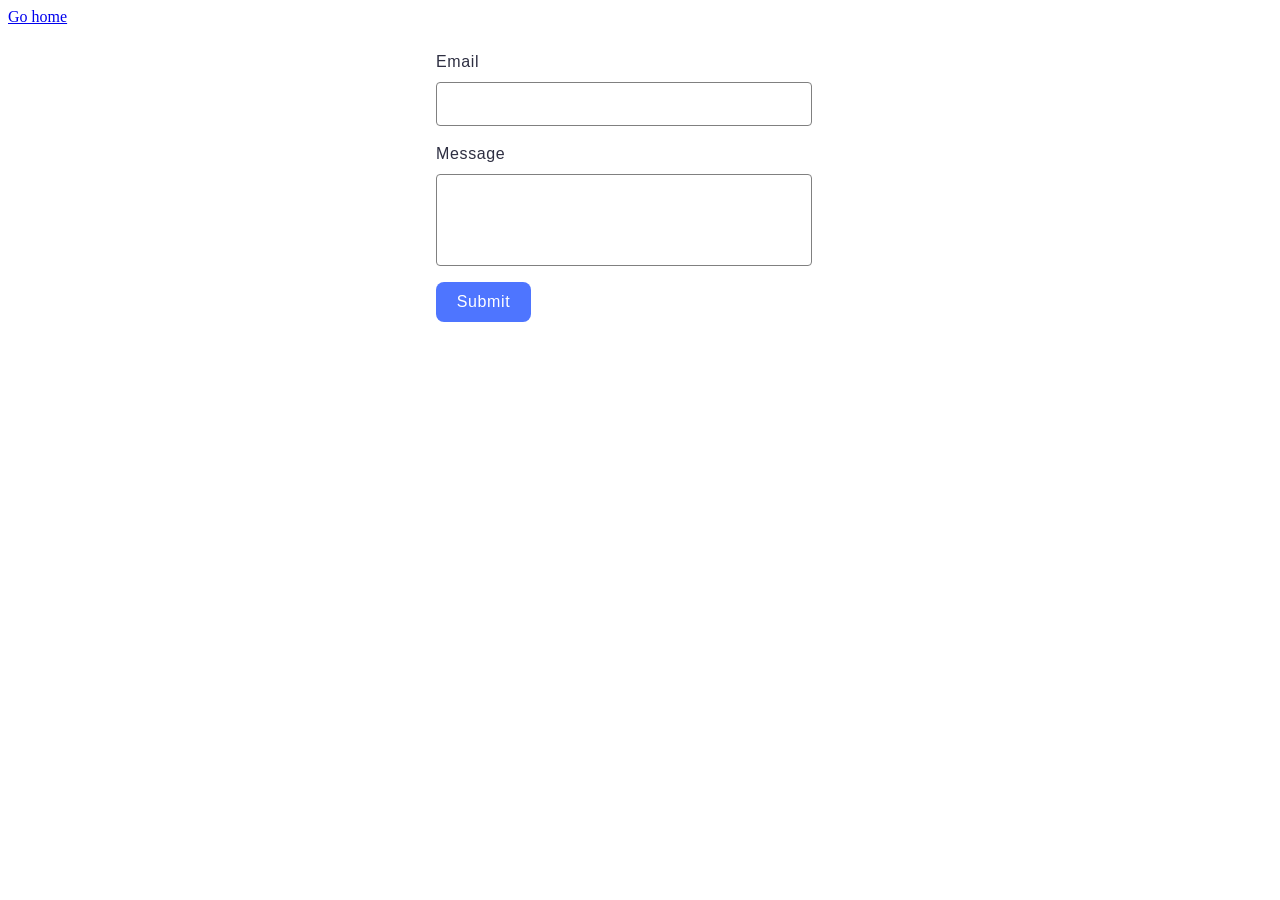
<file: src/2-form.html>
<!DOCTYPE html>
<html lang="en">
  <head>
    <meta charset="UTF-8" />
    <meta name="viewport" content="width=device-width, initial-scale=1.0" />
    <title>Document</title>
    <link rel="stylesheet" href="./css/form.css" />
  </head>
  <body>
    <a href="./index.html">Go home</a>
    <form class="feedback-form" autocomplete="off">
      <label>
        Email
        <input type="email" name="email" autofocus />
      </label>
      <label>
        Message
        <textarea name="message" rows="8"></textarea>
      </label>
      <button type="submit">Submit</button>
    </form>
    <script src="./js/2-form.js" type="module"></script>
  </body>
</html>
</file>
<file: src/css/form.css>
body {
  max-width: 1440px;
  overflow-x: hidden;
}
.feedback-form {
  display: flex;
  align-items: flex-start;
  flex-direction: column;
  gap: 16px;
  border-radius: 8px;
  padding: 24px;
  width: 408px;
  height: 296px;
  margin: 0 auto;
}

.feedback-form label {
  display: flex;
  flex-direction: column;
  font: 400 16px / 1.5 'Montserrat', sans-serif;
  letter-spacing: 0.04em;
  color: #2e2f42;
  row-gap: 8px;
}
.feedback-form input {
  width: 360px;
  height: 40px;
  outline: transparent;
  border-radius: 4px;
  border: 1px solid #808080;
  transition: border 0.5s ease;
  padding-left: 12px;
}
.feedback-form input:hover,
.feedback-form textarea:hover {
  border: 1px solid #000000;
}
.feedback-form textarea,
.feedback-form input {
  font: 400 16px / 1.5 'Montserrat', sans-serif;
  letter-spacing: 0.04em;
  color: #2e2f42;
}

.feedback-form textarea {
  width: 360px;
  height: 80px;
  resize: none;
  border: 1px solid #808080;
  outline: transparent;
  border-radius: 4px;
  transition: border 0.5s ease;
  padding-left: 12px;
  padding-top: 8px;
}
/* .feedback-form textarea:active {
  border: 1px solid #808080;
} */
.feedback-form button {
  background: #4e75ff;
  border-radius: 8px;
  padding: 8px 16px;
  width: 95px;
  height: 40px;
  border: none;
  font: 500 16px / 1.5 'Montserrat', sans-serif;
  letter-spacing: 0.04em;
  color: #fff;
  cursor: pointer;
  transition: color 0.5s ease;
}
.feedback-form button:hover {
  background: #6c8cff;
}
</file>
